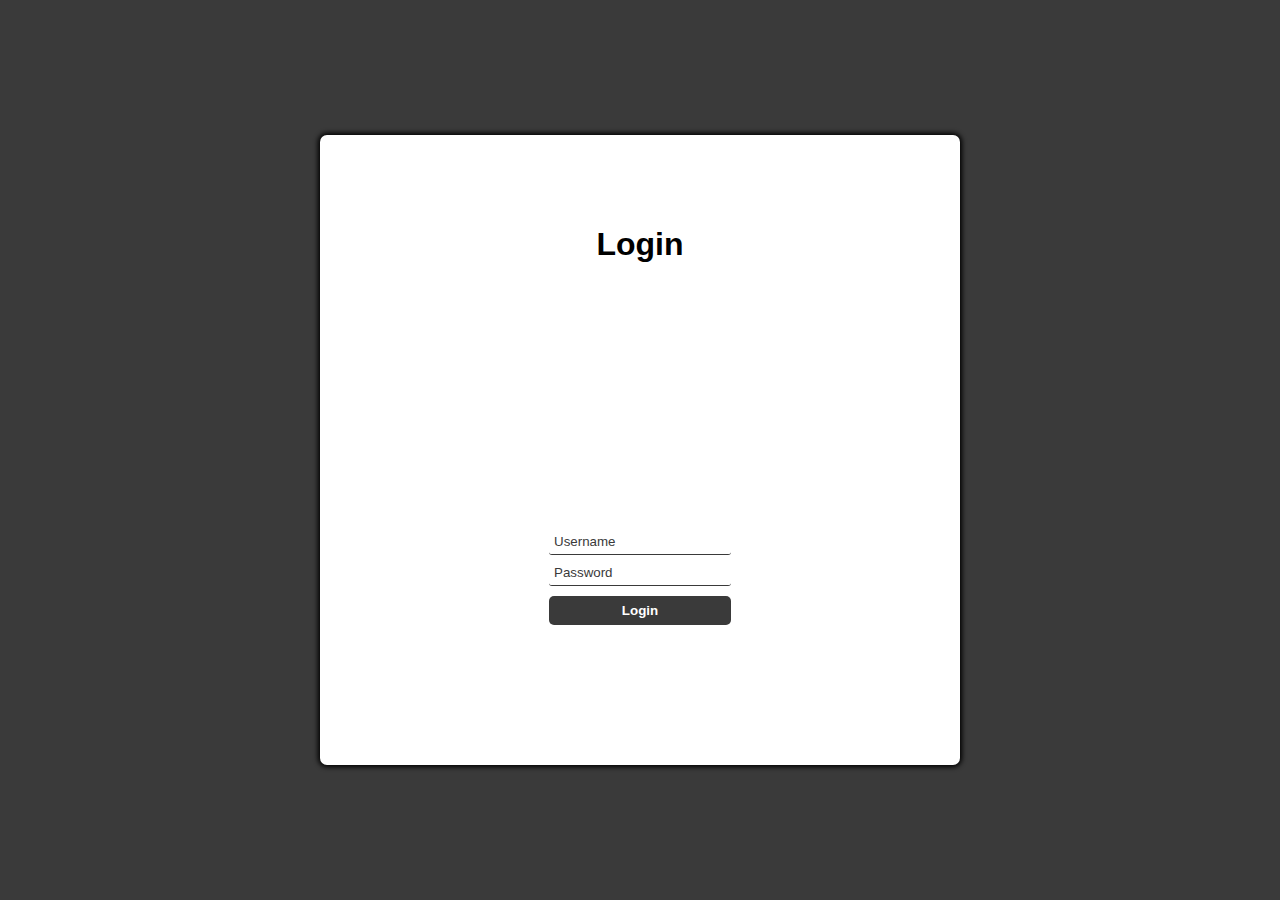
<file: src/main/webapp/index.html>
<!DOCTYPE html>
<html xmlns="http://www.w3.org/1999/xhtml" lang="ru">

<head>
    <meta charset="UTF-8">
    <meta name="viewport" content="width=device-width, initial-scale=1.0">
    <title>Login</title>
    <link rel="stylesheet" href="pages/css/login-page.css">
    <!--    <script defer src="../src/main/webapp/static/scripts/login-page.js"></script>   -->
</head>

<body>
<main id="main-holder">
    <h1 id="login-header">Login</h1>

    <div id="login-error-msg-holder">
        <p id="login-error-msg">Invalid username <span id="error-msg-second-line">and/or password</span></p>
    </div>

    <form id="login-form" action="/api/v1/sessions" method="POST">
        <input type="text" name="login" id="username-field" class="login-form-field" placeholder="Username">
        <input type="password" name="pass" id="password-field" class="login-form-field" placeholder="Password">
        <input type="submit" value="Login" id="login-form-submit">
    </form>

</main>
</body>

</html>
</file>
<file: src/main/webapp/pages/css/login-page.css>
html {
    height: 100%;
}

body {
    height: 100%;
    margin: 0;
    font-family: Arial, Helvetica, sans-serif;
    display: grid;
    justify-items: center;
    align-items: center;
    background-color: #3a3a3a;
}

#main-holder {
    width: 50%;
    height: 70%;
    display: grid;
    justify-items: center;
    align-items: center;
    background-color: white;
    border-radius: 7px;
    box-shadow: 0px 0px 5px 2px black;
}

#login-error-msg-holder {
    width: 100%;
    height: 100%;
    display: grid;
    justify-items: center;
    align-items: center;
}

#login-error-msg {
    width: 23%;
    text-align: center;
    margin: 0;
    padding: 5px;
    font-size: 12px;
    font-weight: bold;
    color: #8a0000;
    border: 1px solid #8a0000;
    background-color: #e58f8f;
    opacity: 0;
}

#error-msg-second-line {
    display: block;
}

#login-form {
    align-self: flex-start;
    display: grid;
    justify-items: center;
    align-items: center;
}

.login-form-field::placeholder {
    color: #3a3a3a;
}

.login-form-field {
    border: none;
    border-bottom: 1px solid #3a3a3a;
    margin-bottom: 10px;
    border-radius: 3px;
    outline: none;
    padding: 0px 0px 5px 5px;
}

#login-form-submit {
    width: 100%;
    padding: 7px;
    border: none;
    border-radius: 5px;
    color: white;
    font-weight: bold;
    background-color: #3a3a3a;
    cursor: pointer;
    outline: none;
}
</file>
